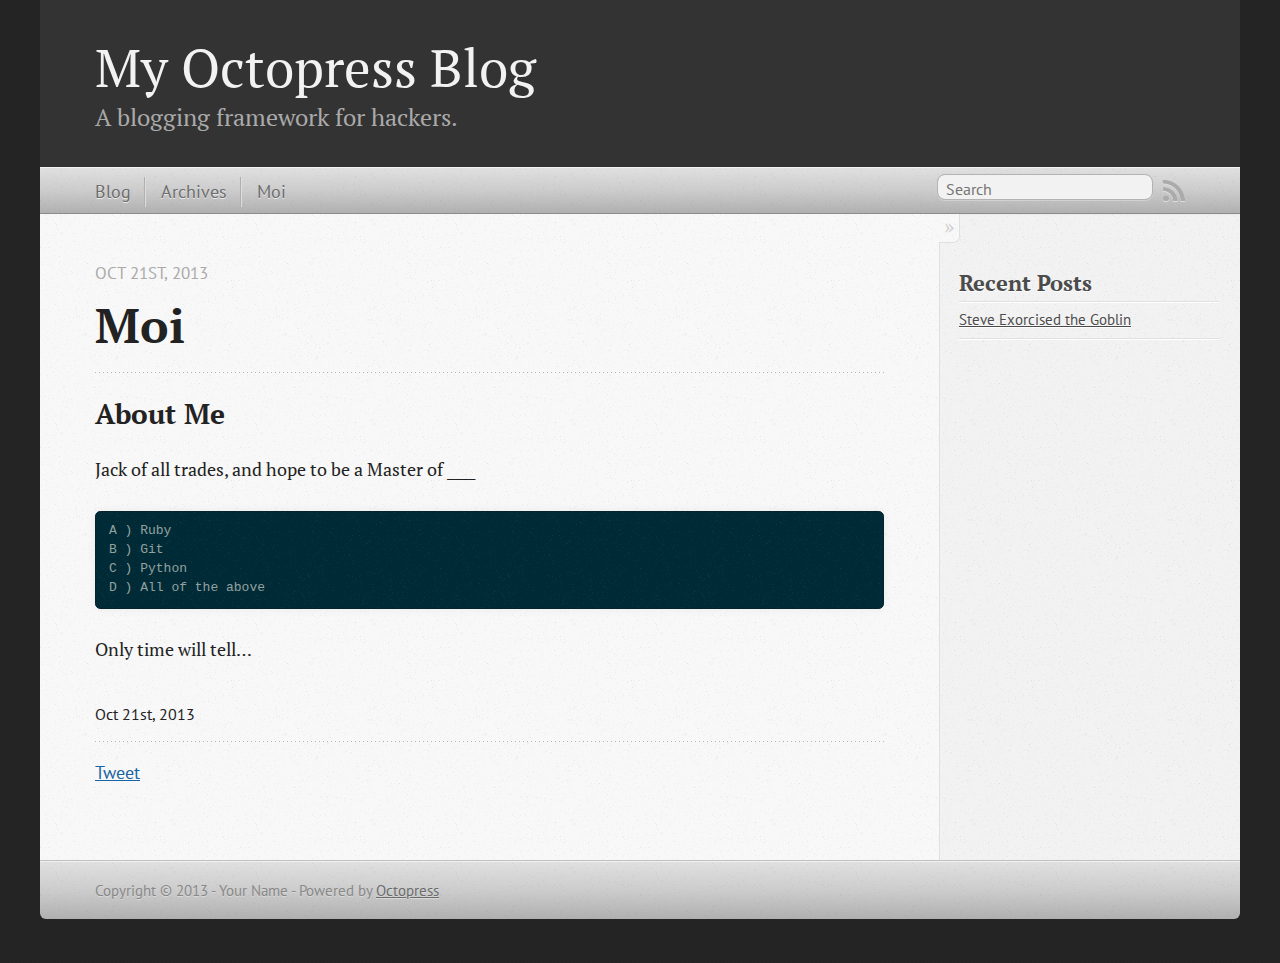
<file: moi/index.html>
<!DOCTYPE html>
<!--[if IEMobile 7 ]><html class="no-js iem7"><![endif]-->
<!--[if lt IE 9]><html class="no-js lte-ie8"><![endif]-->
<!--[if (gt IE 8)|(gt IEMobile 7)|!(IEMobile)|!(IE)]><!--><html class="no-js" lang="en"><!--<![endif]-->
<head>
  <meta charset="utf-8">
  <title>moi - My Octopress Blog</title>
  <meta name="author" content="Your Name">

  
  <meta name="description" content="Moi Oct 21st, 2013 About Me Jack of all trades, and hope to be a Master of ____ A ) Ruby
B ) Git
C ) Python
D ) All of the above Only time will tell &hellip;">
  

  <!-- http://t.co/dKP3o1e -->
  <meta name="HandheldFriendly" content="True">
  <meta name="MobileOptimized" content="320">
  <meta name="viewport" content="width=device-width, initial-scale=1">

  
  <link rel="canonical" href="http://kimika.github.io/moi">
  <link href="/favicon.png" rel="icon">
  <link href="/stylesheets/screen.css" media="screen, projection" rel="stylesheet" type="text/css">
  <link href="/atom.xml" rel="alternate" title="My Octopress Blog" type="application/atom+xml">
  <script src="/javascripts/modernizr-2.0.js"></script>
  <script src="//ajax.googleapis.com/ajax/libs/jquery/1.9.1/jquery.min.js"></script>
  <script>!window.jQuery && document.write(unescape('%3Cscript src="./javascripts/lib/jquery.min.js"%3E%3C/script%3E'))</script>
  <script src="/javascripts/octopress.js" type="text/javascript"></script>
  <!--Fonts from Google"s Web font directory at http://google.com/webfonts -->
<link href="http://fonts.googleapis.com/css?family=PT+Serif:regular,italic,bold,bolditalic" rel="stylesheet" type="text/css">
<link href="http://fonts.googleapis.com/css?family=PT+Sans:regular,italic,bold,bolditalic" rel="stylesheet" type="text/css">

  

</head>

<body   >
  <header role="banner"><hgroup>
  <h1><a href="/">My Octopress Blog</a></h1>
  
    <h2>A blogging framework for hackers.</h2>
  
</hgroup>

</header>
  <nav role="navigation"><ul class="subscription" data-subscription="rss">
  <li><a href="/atom.xml" rel="subscribe-rss" title="subscribe via RSS">RSS</a></li>
  
</ul>
  
<form action="http://google.com/search" method="get">
  <fieldset role="search">
    <input type="hidden" name="q" value="site:kimika.github.io" />
    <input class="search" type="text" name="q" results="0" placeholder="Search"/>
  </fieldset>
</form>
  
<ul class="main-navigation">
  <li><a href="/">Blog</a></li>
  <li><a href="/blog/archives">Archives</a></li>
  <li><a href="http://kimika.github.io/moi/">Moi</a></li>
</ul>

</nav>
  <div id="main">
    <div id="content">
      <div>
<article role="article">
  
  <header>
    <h1 class="entry-title">Moi</h1>
    <p class="meta">








  


<time datetime="2013-10-21T21:26:00-04:00" pubdate data-updated="true">Oct 21<span>st</span>, 2013</time></p>
  </header>
  
  <h2>About Me</h2>

<p>Jack of all trades, and hope to be a Master of ____</p>

<pre><code>A ) Ruby
B ) Git
C ) Python
D ) All of the above
</code></pre>

<p>Only time will tell&hellip;</p>

  
    <footer>
      <p class="meta">
        
        








  


<time datetime="2013-10-21T21:26:00-04:00" pubdate data-updated="true">Oct 21<span>st</span>, 2013</time>
        
      </p>
      
        <div class="sharing">
  
  <a href="//twitter.com/share" class="twitter-share-button" data-url="http://kimika.github.io/moi/index.html" data-via="" data-counturl="http://kimika.github.io/moi/index.html" >Tweet</a>
  
  
  
</div>

      
    </footer>
  
</article>

</div>

<aside class="sidebar">
  
    <section>
  <h1>Recent Posts</h1>
  <ul id="recent_posts">
    
      <li class="post">
        <a href="/blog/2013/10/21/steve-exorcised-the-goblin/">Steve Exorcised the Goblin</a>
      </li>
    
  </ul>
</section>





  
</aside>


    </div>
  </div>
  <footer role="contentinfo"><p>
  Copyright &copy; 2013 - Your Name -
  <span class="credit">Powered by <a href="http://octopress.org">Octopress</a></span>
</p>

</footer>
  







  <script type="text/javascript">
    (function(){
      var twitterWidgets = document.createElement('script');
      twitterWidgets.type = 'text/javascript';
      twitterWidgets.async = true;
      twitterWidgets.src = '//platform.twitter.com/widgets.js';
      document.getElementsByTagName('head')[0].appendChild(twitterWidgets);
    })();
  </script>





</body>
</html>
</file>
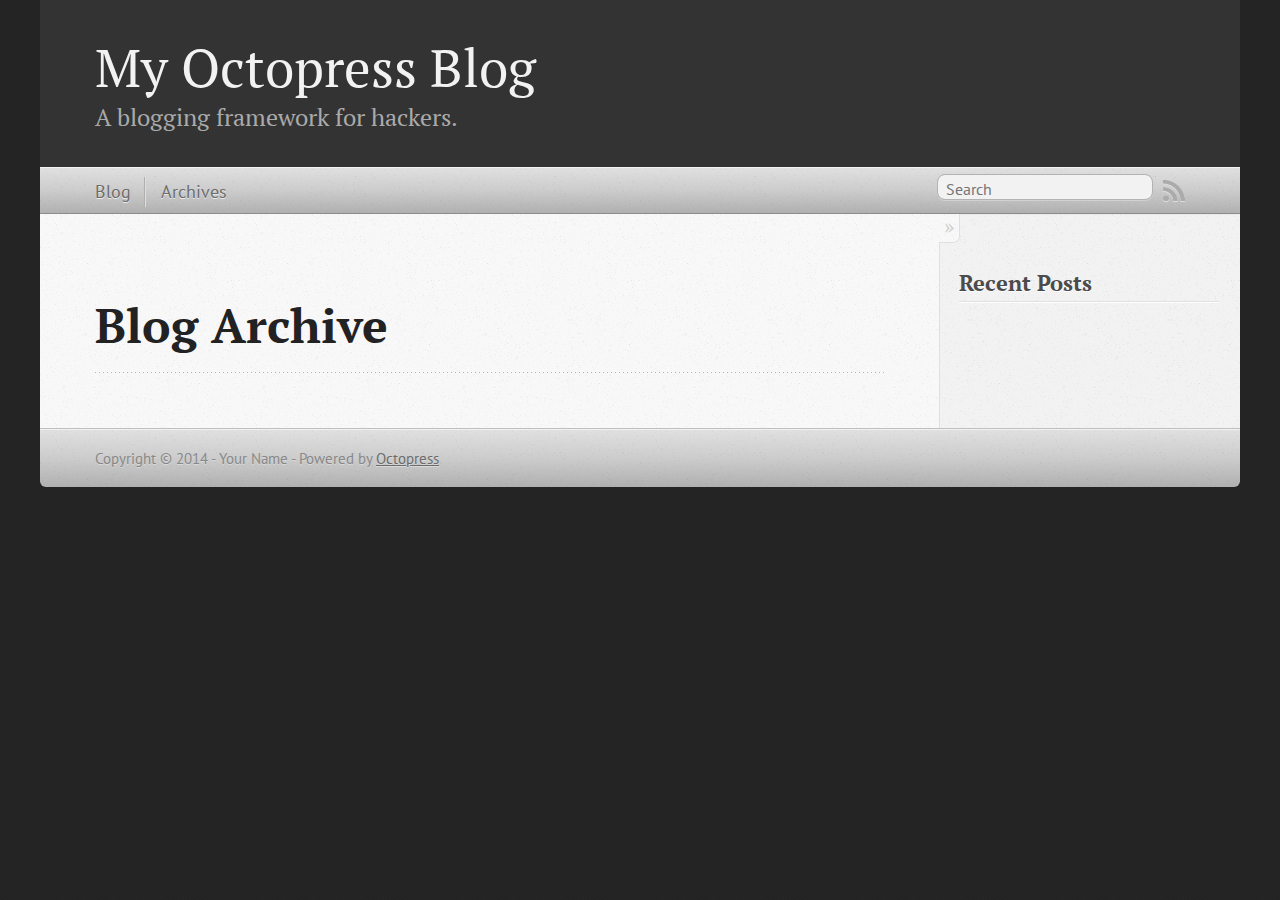
<file: blog/archives/index.html>
<!DOCTYPE html>
<!--[if IEMobile 7 ]><html class="no-js iem7"><![endif]-->
<!--[if lt IE 9]><html class="no-js lte-ie8"><![endif]-->
<!--[if (gt IE 8)|(gt IEMobile 7)|!(IEMobile)|!(IE)]><!--><html class="no-js" lang="en"><!--<![endif]-->
<head>
  <meta charset="utf-8">
  <title>Blog Archive - My Octopress Blog</title>
  <meta name="author" content="Your Name">

  
  <meta name="description" content=" Blog Archive Recent Posts ">
  

  <!-- http://t.co/dKP3o1e -->
  <meta name="HandheldFriendly" content="True">
  <meta name="MobileOptimized" content="320">
  <meta name="viewport" content="width=device-width, initial-scale=1">

  
  <link rel="canonical" href="http://kimika.github.io/blog/archives">
  <link href="/favicon.png" rel="icon">
  <link href="/stylesheets/screen.css" media="screen, projection" rel="stylesheet" type="text/css">
  <link href="/atom.xml" rel="alternate" title="My Octopress Blog" type="application/atom+xml">
  <script src="/javascripts/modernizr-2.0.js"></script>
  <script src="//ajax.googleapis.com/ajax/libs/jquery/1.9.1/jquery.min.js"></script>
  <script>!window.jQuery && document.write(unescape('%3Cscript src="./javascripts/libs/jquery.min.js"%3E%3C/script%3E'))</script>
  <script src="/javascripts/octopress.js" type="text/javascript"></script>
  <!--Fonts from Google"s Web font directory at http://google.com/webfonts -->
<link href="http://fonts.googleapis.com/css?family=PT+Serif:regular,italic,bold,bolditalic" rel="stylesheet" type="text/css">
<link href="http://fonts.googleapis.com/css?family=PT+Sans:regular,italic,bold,bolditalic" rel="stylesheet" type="text/css">

  

</head>

<body   >
  <header role="banner"><hgroup>
  <h1><a href="/">My Octopress Blog</a></h1>
  
    <h2>A blogging framework for hackers.</h2>
  
</hgroup>

</header>
  <nav role="navigation"><ul class="subscription" data-subscription="rss">
  <li><a href="/atom.xml" rel="subscribe-rss" title="subscribe via RSS">RSS</a></li>
  
</ul>
  
<form action="http://google.com/search" method="get">
  <fieldset role="search">
    <input type="hidden" name="q" value="site:kimika.github.io" />
    <input class="search" type="text" name="q" results="0" placeholder="Search"/>
  </fieldset>
</form>
  
<ul class="main-navigation">
  <li><a href="/">Blog</a></li>
  <li><a href="/blog/archives">Archives</a></li>
</ul>

</nav>
  <div id="main">
    <div id="content">
      <div>
<article role="article">
  
  <header>
    <h1 class="entry-title">Blog Archive</h1>
    
  </header>
  
  <div id="blog-archives">

</div>

  
</article>

</div>

<aside class="sidebar">
  
    <section>
  <h1>Recent Posts</h1>
  <ul id="recent_posts">
    
  </ul>
</section>





  
</aside>


    </div>
  </div>
  <footer role="contentinfo"><p>
  Copyright &copy; 2014 - Your Name -
  <span class="credit">Powered by <a href="http://octopress.org">Octopress</a></span>
</p>

</footer>
  







  <script type="text/javascript">
    (function(){
      var twitterWidgets = document.createElement('script');
      twitterWidgets.type = 'text/javascript';
      twitterWidgets.async = true;
      twitterWidgets.src = '//platform.twitter.com/widgets.js';
      document.getElementsByTagName('head')[0].appendChild(twitterWidgets);
    })();
  </script>





</body>
</html>
</file>
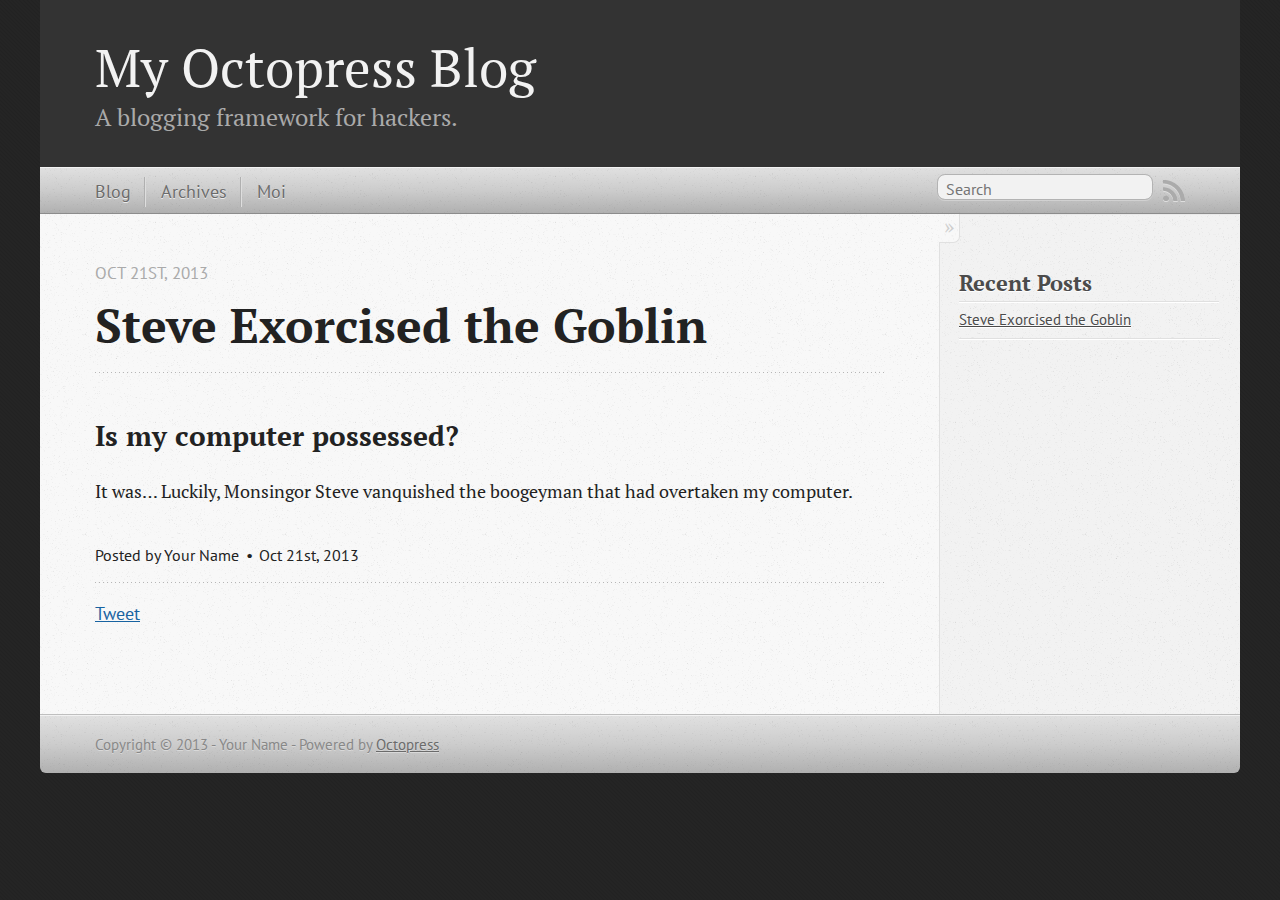
<file: blog/2013/10/21/steve-exorcised-the-goblin/index.html>
<!DOCTYPE html>
<!--[if IEMobile 7 ]><html class="no-js iem7"><![endif]-->
<!--[if lt IE 9]><html class="no-js lte-ie8"><![endif]-->
<!--[if (gt IE 8)|(gt IEMobile 7)|!(IEMobile)|!(IE)]><!--><html class="no-js" lang="en"><!--<![endif]-->
<head>
  <meta charset="utf-8">
  <title>Steve Exorcised the Goblin - My Octopress Blog</title>
  <meta name="author" content="Your Name">

  
  <meta name="description" content="Is my computer possessed? It was…
Luckily, Monsingor Steve vanquished the boogeyman that had overtaken my computer.
">
  

  <!-- http://t.co/dKP3o1e -->
  <meta name="HandheldFriendly" content="True">
  <meta name="MobileOptimized" content="320">
  <meta name="viewport" content="width=device-width, initial-scale=1">

  
  <link rel="canonical" href="http://kimika.github.io/blog/2013/10/21/steve-exorcised-the-goblin">
  <link href="/favicon.png" rel="icon">
  <link href="/stylesheets/screen.css" media="screen, projection" rel="stylesheet" type="text/css">
  <link href="/atom.xml" rel="alternate" title="My Octopress Blog" type="application/atom+xml">
  <script src="/javascripts/modernizr-2.0.js"></script>
  <script src="//ajax.googleapis.com/ajax/libs/jquery/1.9.1/jquery.min.js"></script>
  <script>!window.jQuery && document.write(unescape('%3Cscript src="./javascripts/lib/jquery.min.js"%3E%3C/script%3E'))</script>
  <script src="/javascripts/octopress.js" type="text/javascript"></script>
  <!--Fonts from Google"s Web font directory at http://google.com/webfonts -->
<link href="http://fonts.googleapis.com/css?family=PT+Serif:regular,italic,bold,bolditalic" rel="stylesheet" type="text/css">
<link href="http://fonts.googleapis.com/css?family=PT+Sans:regular,italic,bold,bolditalic" rel="stylesheet" type="text/css">

  

</head>

<body   >
  <header role="banner"><hgroup>
  <h1><a href="/">My Octopress Blog</a></h1>
  
    <h2>A blogging framework for hackers.</h2>
  
</hgroup>

</header>
  <nav role="navigation"><ul class="subscription" data-subscription="rss">
  <li><a href="/atom.xml" rel="subscribe-rss" title="subscribe via RSS">RSS</a></li>
  
</ul>
  
<form action="http://google.com/search" method="get">
  <fieldset role="search">
    <input type="hidden" name="q" value="site:kimika.github.io" />
    <input class="search" type="text" name="q" results="0" placeholder="Search"/>
  </fieldset>
</form>
  
<ul class="main-navigation">
  <li><a href="/">Blog</a></li>
  <li><a href="/blog/archives">Archives</a></li>
  <li><a href="http://kimika.github.io/moi/">Moi</a></li>
</ul>

</nav>
  <div id="main">
    <div id="content">
      <div>
<article class="hentry" role="article">
  
  <header>
    
      <h1 class="entry-title">Steve Exorcised the Goblin</h1>
    
    
      <p class="meta">
        








  


<time datetime="2013-10-21T21:10:00-04:00" pubdate data-updated="true">Oct 21<span>st</span>, 2013</time>
        
      </p>
    
  </header>


<div class="entry-content"><h2>Is my computer possessed?</h2>

<p>It was…
Luckily, Monsingor Steve vanquished the boogeyman that had overtaken my computer.</p>
</div>


  <footer>
    <p class="meta">
      
  

<span class="byline author vcard">Posted by <span class="fn">Your Name</span></span>

      








  


<time datetime="2013-10-21T21:10:00-04:00" pubdate data-updated="true">Oct 21<span>st</span>, 2013</time>
      


    </p>
    
      <div class="sharing">
  
  <a href="//twitter.com/share" class="twitter-share-button" data-url="http://kimika.github.io/blog/2013/10/21/steve-exorcised-the-goblin/" data-via="" data-counturl="http://kimika.github.io/blog/2013/10/21/steve-exorcised-the-goblin/" >Tweet</a>
  
  
  
</div>

    
    <p class="meta">
      
      
    </p>
  </footer>
</article>

</div>

<aside class="sidebar">
  
    <section>
  <h1>Recent Posts</h1>
  <ul id="recent_posts">
    
      <li class="post">
        <a href="/blog/2013/10/21/steve-exorcised-the-goblin/">Steve Exorcised the Goblin</a>
      </li>
    
  </ul>
</section>





  
</aside>


    </div>
  </div>
  <footer role="contentinfo"><p>
  Copyright &copy; 2013 - Your Name -
  <span class="credit">Powered by <a href="http://octopress.org">Octopress</a></span>
</p>

</footer>
  







  <script type="text/javascript">
    (function(){
      var twitterWidgets = document.createElement('script');
      twitterWidgets.type = 'text/javascript';
      twitterWidgets.async = true;
      twitterWidgets.src = '//platform.twitter.com/widgets.js';
      document.getElementsByTagName('head')[0].appendChild(twitterWidgets);
    })();
  </script>





</body>
</html>
</file>
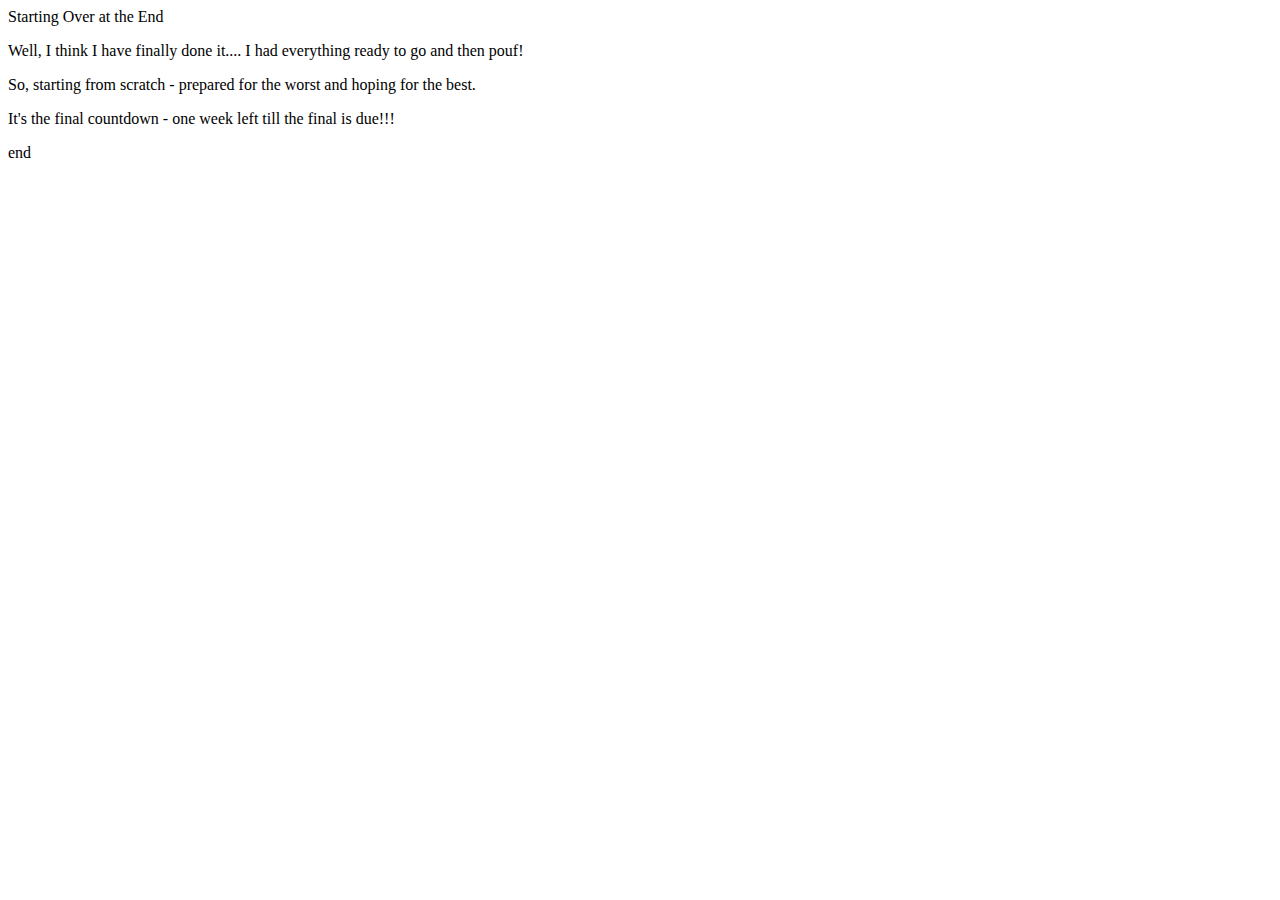
<file: blog/2013/10/21/post1.html>
<h>Starting Over at the End</h>

<body>

<p> Well, I think I have finally done it.... I had everything ready to go and then pouf!</p>

<p> So, starting from scratch - prepared for the worst and hoping for the best. </p>

<p> It's the final countdown - one week left till the final is due!!! </p>

</body>

end
</file>
<file: stylesheets/screen.css>
html,body,div,span,applet,object,iframe,h1,h2,h3,h4,h5,h6,p,blockquote,pre,a,abbr,acronym,address,big,cite,code,del,dfn,em,img,ins,kbd,q,s,samp,small,strike,strong,sub,sup,tt,var,b,u,i,center,dl,dt,dd,ol,ul,li,fieldset,form,label,legend,table,caption,tbody,tfoot,thead,tr,th,td,article,aside,canvas,details,embed,figure,figcaption,footer,header,hgroup,menu,nav,output,ruby,section,summary,time,mark,audio,video{margin:0;padding:0;border:0;font:inherit;font-size:100%;vertical-align:baseline}html{line-height:1}ol,ul{list-style:none}table{border-collapse:collapse;border-spacing:0}caption,th,td{text-align:left;font-weight:normal;vertical-align:middle}q,blockquote{quotes:none}q:before,q:after,blockquote:before,blockquote:after{content:"";content:none}a img{border:none}article,aside,details,figcaption,figure,footer,header,hgroup,menu,nav,section,summary{display:block}a{color:#1863a1}a:visited{color:#751590}a:focus{color:#0181eb}a:hover{color:#0181eb}a:active{color:#01579f}aside.sidebar a{color:#222}aside.sidebar a:focus{color:#0181eb}aside.sidebar a:hover{color:#0181eb}aside.sidebar a:active{color:#01579f}a{-webkit-transition:color 0.3s;-moz-transition:color 0.3s;-o-transition:color 0.3s;transition:color 0.3s}html{background:#252525 url('/images/line-tile.png?1388961727') top left}body>div{background:#f2f2f2 url('/images/noise.png?1388961727') top left;border-bottom:1px solid #bfbfbf}body>div>div{background:#f8f8f8 url('/images/noise.png?1388961727') top left;border-right:1px solid #e0e0e0}.heading,body>header h1,h1,h2,h3,h4,h5,h6{font-family:"PT Serif","Georgia","Helvetica Neue",Arial,sans-serif}.sans,body>header h2,article header p.meta,article>footer,#content .blog-index footer,html .gist .gist-file .gist-meta,#blog-archives a.category,#blog-archives time,aside.sidebar section,body>footer{font-family:"PT Sans","Helvetica Neue",Arial,sans-serif}.serif,body,#content .blog-index a[rel=full-article]{font-family:"PT Serif",Georgia,Times,"Times New Roman",serif}.mono,pre,code,tt,p code,li code{font-family:Menlo,Monaco,"Andale Mono","lucida console","Courier New",monospace}body>header h1{font-size:2.2em;font-family:"PT Serif","Georgia","Helvetica Neue",Arial,sans-serif;font-weight:normal;line-height:1.2em;margin-bottom:0.6667em}body>header h2{font-family:"PT Serif","Georgia","Helvetica Neue",Arial,sans-serif}body{line-height:1.5em;color:#222}h1{font-size:2.2em;line-height:1.2em}@media only screen and (min-width: 992px){body{font-size:1.15em}h1{font-size:2.6em;line-height:1.2em}}h1,h2,h3,h4,h5,h6{text-rendering:optimizelegibility;margin-bottom:1em;font-weight:bold}h2,section h1{font-size:1.5em}h3,section h2,section section h1{font-size:1.3em}h4,section h3,section section h2,section section section h1{font-size:1em}h5,section h4,section section h3{font-size:.9em}h6,section h5,section section h4,section section section h3{font-size:.8em}p,article blockquote,ul,ol{margin-bottom:1.5em}ul{list-style-type:disc}ul ul{list-style-type:circle;margin-bottom:0px}ul ul ul{list-style-type:square;margin-bottom:0px}ol{list-style-type:decimal}ol ol{list-style-type:lower-alpha;margin-bottom:0px}ol ol ol{list-style-type:lower-roman;margin-bottom:0px}ul,ul ul,ul ol,ol,ol ul,ol ol{margin-left:1.3em}ul ul,ul ol,ol ul,ol ol{margin-bottom:0em}strong{font-weight:bold}em{font-style:italic}sup,sub{font-size:0.75em;position:relative;display:inline-block;padding:0 .2em;line-height:.8em}sup{top:-.5em}sub{bottom:-.5em}a[rev='footnote']{font-size:.75em;padding:0 .3em;line-height:1}q{font-style:italic}q:before{content:"\201C"}q:after{content:"\201D"}em,dfn{font-style:italic}strong,dfn{font-weight:bold}del,s{text-decoration:line-through}abbr,acronym{border-bottom:1px dotted;cursor:help}hr{margin-bottom:0.2em}small{font-size:.8em}big{font-size:1.2em}article blockquote{font-style:italic;position:relative;font-size:1.2em;line-height:1.5em;padding-left:1em;border-left:4px solid rgba(170,170,170,0.5)}article blockquote cite{font-style:italic}article blockquote cite a{color:#aaa !important;word-wrap:break-word}article blockquote cite:before{content:'\2014';padding-right:.3em;padding-left:.3em;color:#aaa}@media only screen and (min-width: 992px){article blockquote{padding-left:1.5em;border-left-width:4px}}.pullquote-right:before,.pullquote-left:before{padding:0;border:none;content:attr(data-pullquote);float:right;width:45%;margin:.5em 0 1em 1.5em;position:relative;top:7px;font-size:1.4em;line-height:1.45em}.pullquote-left:before{float:left;margin:.5em 1.5em 1em 0}.force-wrap,article a,aside.sidebar a{white-space:-moz-pre-wrap;white-space:-pre-wrap;white-space:-o-pre-wrap;white-space:pre-wrap;word-wrap:break-word}.group,body>header,body>nav,body>footer,body #content>article,body #content>div>article,body #content>div>section,body div.pagination,aside.sidebar,#main,#content,.sidebar{*zoom:1}.group:after,body>header:after,body>nav:after,body>footer:after,body #content>article:after,body #content>div>section:after,body div.pagination:after,#main:after,#content:after,.sidebar:after{content:"";display:table;clear:both}body{-webkit-text-size-adjust:none;max-width:1200px;position:relative;margin:0 auto}body>header,body>nav,body>footer,body #content>article,body #content>div>article,body #content>div>section{padding-left:18px;padding-right:18px}@media only screen and (min-width: 480px){body>header,body>nav,body>footer,body #content>article,body #content>div>article,body #content>div>section{padding-left:25px;padding-right:25px}}@media only screen and (min-width: 768px){body>header,body>nav,body>footer,body #content>article,body #content>div>article,body #content>div>section{padding-left:35px;padding-right:35px}}@media only screen and (min-width: 992px){body>header,body>nav,body>footer,body #content>article,body #content>div>article,body #content>div>section{padding-left:55px;padding-right:55px}}body div.pagination{margin-left:18px;margin-right:18px}@media only screen and (min-width: 480px){body div.pagination{margin-left:25px;margin-right:25px}}@media only screen and (min-width: 768px){body div.pagination{margin-left:35px;margin-right:35px}}@media only screen and (min-width: 992px){body div.pagination{margin-left:55px;margin-right:55px}}body>header{font-size:1em;padding-top:1.5em;padding-bottom:1.5em}#content{overflow:hidden}#content>div,#content>article{width:100%}aside.sidebar{float:none;padding:0 18px 1px;background-color:#f7f7f7;border-top:1px solid #e0e0e0}.flex-content,article img,article video,article .flash-video,aside.sidebar img{max-width:100%;height:auto}.basic-alignment.left,article img.left,article video.left,article .left.flash-video,aside.sidebar img.left{float:left;margin-right:1.5em}.basic-alignment.right,article img.right,article video.right,article .right.flash-video,aside.sidebar img.right{float:right;margin-left:1.5em}.basic-alignment.center,article img.center,article video.center,article .center.flash-video,aside.sidebar img.center{display:block;margin:0 auto 1.5em}.basic-alignment.left,article img.left,article video.left,article .left.flash-video,aside.sidebar img.left,.basic-alignment.right,article img.right,article video.right,article .right.flash-video,aside.sidebar img.right{margin-bottom:.8em}.toggle-sidebar,.no-sidebar .toggle-sidebar{display:none}@media only screen and (min-width: 750px){body.sidebar-footer aside.sidebar{float:none;width:auto;clear:left;margin:0;padding:0 35px 1px;background-color:#f7f7f7;border-top:1px solid #eaeaea}body.sidebar-footer aside.sidebar section.odd,body.sidebar-footer aside.sidebar section.even{float:left;width:48%}body.sidebar-footer aside.sidebar section.odd{margin-left:0}body.sidebar-footer aside.sidebar section.even{margin-left:4%}body.sidebar-footer aside.sidebar.thirds section{width:30%;margin-left:5%}body.sidebar-footer aside.sidebar.thirds section.first{margin-left:0;clear:both}}body.sidebar-footer #content{margin-right:0px}body.sidebar-footer .toggle-sidebar{display:none}@media only screen and (min-width: 550px){body>header{font-size:1em}}@media only screen and (min-width: 750px){aside.sidebar{float:none;width:auto;clear:left;margin:0;padding:0 35px 1px;background-color:#f7f7f7;border-top:1px solid #eaeaea}aside.sidebar section.odd,aside.sidebar section.even{float:left;width:48%}aside.sidebar section.odd{margin-left:0}aside.sidebar section.even{margin-left:4%}aside.sidebar.thirds section{width:30%;margin-left:5%}aside.sidebar.thirds section.first{margin-left:0;clear:both}}@media only screen and (min-width: 768px){body{-webkit-text-size-adjust:auto}body>header{font-size:1.2em}#main{padding:0;margin:0 auto}#content{overflow:visible;margin-right:240px;position:relative}.no-sidebar #content{margin-right:0;border-right:0}.collapse-sidebar #content{margin-right:20px}#content>div,#content>article{padding-top:17.5px;padding-bottom:17.5px;float:left}aside.sidebar{width:210px;padding:0 15px 15px;background:none;clear:none;float:left;margin:0 -100% 0 0}aside.sidebar section{width:auto;margin-left:0}aside.sidebar section.odd,aside.sidebar section.even{float:none;width:auto;margin-left:0}.collapse-sidebar aside.sidebar{float:none;width:auto;clear:left;margin:0;padding:0 35px 1px;background-color:#f7f7f7;border-top:1px solid #eaeaea}.collapse-sidebar aside.sidebar section.odd,.collapse-sidebar aside.sidebar section.even{float:left;width:48%}.collapse-sidebar aside.sidebar section.odd{margin-left:0}.collapse-sidebar aside.sidebar section.even{margin-left:4%}.collapse-sidebar aside.sidebar.thirds section{width:30%;margin-left:5%}.collapse-sidebar aside.sidebar.thirds section.first{margin-left:0;clear:both}}@media only screen and (min-width: 992px){body>header{font-size:1.3em}#content{margin-right:300px}#content>div,#content>article{padding-top:27.5px;padding-bottom:27.5px}aside.sidebar{width:260px;padding:1.2em 20px 20px}.collapse-sidebar aside.sidebar{padding-left:55px;padding-right:55px}}@media only screen and (min-width: 768px){ul,ol{margin-left:0}}body>header{background:#333}body>header h1{display:inline-block;margin:0}body>header h1 a,body>header h1 a:visited,body>header h1 a:hover{color:#f2f2f2;text-decoration:none}body>header h2{margin:.2em 0 0;font-size:1em;color:#aaa;font-weight:normal}body>nav{position:relative;background-color:#ccc;background:url('/images/noise.png?1388961727'),-webkit-gradient(linear, 50% 0%, 50% 100%, color-stop(0%, #e0e0e0), color-stop(50%, #cccccc), color-stop(100%, #b0b0b0));background:url('/images/noise.png?1388961727'),-webkit-linear-gradient(#e0e0e0,#cccccc,#b0b0b0);background:url('/images/noise.png?1388961727'),-moz-linear-gradient(#e0e0e0,#cccccc,#b0b0b0);background:url('/images/noise.png?1388961727'),-o-linear-gradient(#e0e0e0,#cccccc,#b0b0b0);background:url('/images/noise.png?1388961727'),linear-gradient(#e0e0e0,#cccccc,#b0b0b0);border-top:1px solid #f2f2f2;border-bottom:1px solid #8c8c8c;padding-top:.35em;padding-bottom:.35em}body>nav form{-webkit-background-clip:padding;-moz-background-clip:padding;background-clip:padding-box;margin:0;padding:0}body>nav form .search{padding:.3em .5em 0;font-size:.85em;font-family:"PT Sans","Helvetica Neue",Arial,sans-serif;line-height:1.1em;width:95%;-webkit-border-radius:0.5em;-moz-border-radius:0.5em;-ms-border-radius:0.5em;-o-border-radius:0.5em;border-radius:0.5em;-webkit-background-clip:padding;-moz-background-clip:padding;background-clip:padding-box;-webkit-box-shadow:#d1d1d1 0 1px;-moz-box-shadow:#d1d1d1 0 1px;box-shadow:#d1d1d1 0 1px;background-color:#f2f2f2;border:1px solid #b3b3b3;color:#888}body>nav form .search:focus{color:#444;border-color:#80b1df;-webkit-box-shadow:#80b1df 0 0 4px,#80b1df 0 0 3px inset;-moz-box-shadow:#80b1df 0 0 4px,#80b1df 0 0 3px inset;box-shadow:#80b1df 0 0 4px,#80b1df 0 0 3px inset;background-color:#fff;outline:none}body>nav fieldset[role=search]{float:right;width:48%}body>nav fieldset.mobile-nav{float:left;width:48%}body>nav fieldset.mobile-nav select{width:100%;font-size:.8em;border:1px solid #888}body>nav ul{display:none}@media only screen and (min-width: 550px){body>nav{font-size:.9em}body>nav ul{margin:0;padding:0;border:0;overflow:hidden;*zoom:1;float:left;display:block;padding-top:.15em}body>nav ul li{list-style-image:none;list-style-type:none;margin-left:0;white-space:nowrap;display:inline;float:left;padding-left:0;padding-right:0}body>nav ul li:first-child,body>nav ul li.first{padding-left:0}body>nav ul li:last-child{padding-right:0}body>nav ul li.last{padding-right:0}body>nav ul.subscription{margin-left:.8em;float:right}body>nav ul.subscription li:last-child a{padding-right:0}body>nav ul li{margin:0}body>nav a{color:#6b6b6b;font-family:"PT Sans","Helvetica Neue",Arial,sans-serif;text-shadow:#ebebeb 0 1px;float:left;text-decoration:none;font-size:1.1em;padding:.1em 0;line-height:1.5em}body>nav a:visited{color:#6b6b6b}body>nav a:hover{color:#2b2b2b}body>nav li+li{border-left:1px solid #b0b0b0;margin-left:.8em}body>nav li+li a{padding-left:.8em;border-left:1px solid #dedede}body>nav form{float:right;text-align:left;padding-left:.8em;width:175px}body>nav form .search{width:93%;font-size:.95em;line-height:1.2em}body>nav ul[data-subscription$=email]+form{width:97px}body>nav ul[data-subscription$=email]+form .search{width:91%}body>nav fieldset.mobile-nav{display:none}body>nav fieldset[role=search]{width:99%}}@media only screen and (min-width: 992px){body>nav form{width:215px}body>nav ul[data-subscription$=email]+form{width:147px}}.no-placeholder body>nav .search{background:#f2f2f2 url('/images/search.png?1388961727') 0.3em 0.25em no-repeat;text-indent:1.3em}@media only screen and (min-width: 550px){.maskImage body>nav ul[data-subscription$=email]+form{width:123px}}@media only screen and (min-width: 992px){.maskImage body>nav ul[data-subscription$=email]+form{width:173px}}.maskImage ul.subscription{position:relative;top:.2em}.maskImage ul.subscription li,.maskImage ul.subscription a{border:0;padding:0}.maskImage a[rel=subscribe-rss]{position:relative;top:0px;text-indent:-999999em;background-color:#dedede;border:0;padding:0}.maskImage a[rel=subscribe-rss],.maskImage a[rel=subscribe-rss]:after{-webkit-mask-image:url('/images/rss.png?1388961727');-moz-mask-image:url('/images/rss.png?1388961727');-ms-mask-image:url('/images/rss.png?1388961727');-o-mask-image:url('/images/rss.png?1388961727');mask-image:url('/images/rss.png?1388961727');-webkit-mask-repeat:no-repeat;-moz-mask-repeat:no-repeat;-ms-mask-repeat:no-repeat;-o-mask-repeat:no-repeat;mask-repeat:no-repeat;width:22px;height:22px}.maskImage a[rel=subscribe-rss]:after{content:"";position:absolute;top:-1px;left:0;background-color:#ababab}.maskImage a[rel=subscribe-rss]:hover:after{background-color:#9e9e9e}.maskImage a[rel=subscribe-email]{position:relative;top:0px;text-indent:-999999em;background-color:#dedede;border:0;padding:0}.maskImage a[rel=subscribe-email],.maskImage a[rel=subscribe-email]:after{-webkit-mask-image:url('/images/email.png?1388961727');-moz-mask-image:url('/images/email.png?1388961727');-ms-mask-image:url('/images/email.png?1388961727');-o-mask-image:url('/images/email.png?1388961727');mask-image:url('/images/email.png?1388961727');-webkit-mask-repeat:no-repeat;-moz-mask-repeat:no-repeat;-ms-mask-repeat:no-repeat;-o-mask-repeat:no-repeat;mask-repeat:no-repeat;width:28px;height:22px}.maskImage a[rel=subscribe-email]:after{content:"";position:absolute;top:-1px;left:0;background-color:#ababab}.maskImage a[rel=subscribe-email]:hover:after{background-color:#9e9e9e}article{padding-top:1em}article header{position:relative;padding-top:2em;padding-bottom:1em;margin-bottom:1em;background:url('[data-uri]') bottom left repeat-x}article header h1{margin:0}article header h1 a{text-decoration:none}article header h1 a:hover{text-decoration:underline}article header p{font-size:.9em;color:#aaa;margin:0}article header p.meta{text-transform:uppercase;position:absolute;top:0}@media only screen and (min-width: 768px){article header{margin-bottom:1.5em;padding-bottom:1em;background:url('[data-uri]') bottom left repeat-x}}article h2{padding-top:0.8em;background:url('[data-uri]') top left repeat-x}.entry-content article h2:first-child,article header+h2{padding-top:0}article h2:first-child,article header+h2{background:none}article .feature{padding-top:.5em;margin-bottom:1em;padding-bottom:1em;background:url('[data-uri]') bottom left repeat-x;font-size:2.0em;font-style:italic;line-height:1.3em}article img,article video,article .flash-video{-webkit-border-radius:0.3em;-moz-border-radius:0.3em;-ms-border-radius:0.3em;-o-border-radius:0.3em;border-radius:0.3em;-webkit-box-shadow:rgba(0,0,0,0.15) 0 1px 4px;-moz-box-shadow:rgba(0,0,0,0.15) 0 1px 4px;box-shadow:rgba(0,0,0,0.15) 0 1px 4px;-webkit-box-sizing:border-box;-moz-box-sizing:border-box;box-sizing:border-box;border:#fff 0.5em solid}article video,article .flash-video{margin:0 auto 1.5em}article video{display:block;width:100%}article .flash-video>div{position:relative;display:block;padding-bottom:56.25%;padding-top:1px;height:0;overflow:hidden}article .flash-video>div iframe,article .flash-video>div object,article .flash-video>div embed{position:absolute;top:0;left:0;width:100%;height:100%}article>footer{padding-bottom:2.5em;margin-top:2em}article>footer p.meta{margin-bottom:.8em;font-size:.85em;clear:both;overflow:hidden}.blog-index article+article{background:url('[data-uri]') top left repeat-x}#content .blog-index{padding-top:0;padding-bottom:0}#content .blog-index article{padding-top:2em}#content .blog-index article header{background:none;padding-bottom:0}#content .blog-index article h1{font-size:2.2em}#content .blog-index article h1 a{color:inherit}#content .blog-index article h1 a:hover{color:#0181eb}#content .blog-index a[rel=full-article]{background:#ebebeb;display:inline-block;padding:.4em .8em;margin-right:.5em;text-decoration:none;color:#666;-webkit-transition:background-color 0.5s;-moz-transition:background-color 0.5s;-o-transition:background-color 0.5s;transition:background-color 0.5s}#content .blog-index a[rel=full-article]:hover{background:#0181eb;text-shadow:none;color:#f8f8f8}#content .blog-index footer{margin-top:1em}.separator,article>footer .byline+time:before,article>footer time+time:before,article>footer .comments:before,article>footer .byline ~ .categories:before{content:"\2022 ";padding:0 .4em 0 .2em;display:inline-block}#content div.pagination{text-align:center;font-size:.95em;position:relative;background:url('[data-uri]') top left repeat-x;padding-top:1.5em;padding-bottom:1.5em}#content div.pagination a{text-decoration:none;color:#aaa}#content div.pagination a.prev{position:absolute;left:0}#content div.pagination a.next{position:absolute;right:0}#content div.pagination a:hover{color:#0181eb}#content div.pagination a[href*=archive]:before,#content div.pagination a[href*=archive]:after{content:'\2014';padding:0 .3em}p.meta+.sharing{padding-top:1em;padding-left:0;background:url('[data-uri]') top left repeat-x}#fb-root{display:none}.highlight,html .gist .gist-file .gist-syntax .gist-highlight{border:1px solid #05232b !important}.highlight table td.code,html .gist .gist-file .gist-syntax .gist-highlight table td.code{width:100%}.highlight .line-numbers,html .gist .gist-file .gist-syntax .highlight .line_numbers{text-align:right;font-size:13px;line-height:1.45em;background:#073642 url('/images/noise.png?1388961727') top left !important;border-right:1px solid #00232c !important;-webkit-box-shadow:#083e4b -1px 0 inset;-moz-box-shadow:#083e4b -1px 0 inset;box-shadow:#083e4b -1px 0 inset;text-shadow:#021014 0 -1px;padding:.8em !important;-webkit-border-radius:0;-moz-border-radius:0;-ms-border-radius:0;-o-border-radius:0;border-radius:0}.highlight .line-numbers span,html .gist .gist-file .gist-syntax .highlight .line_numbers span{color:#586e75 !important}figure.code,.gist-file,pre{-webkit-box-shadow:rgba(0,0,0,0.06) 0 0 10px;-moz-box-shadow:rgba(0,0,0,0.06) 0 0 10px;box-shadow:rgba(0,0,0,0.06) 0 0 10px}figure.code .highlight pre,.gist-file .highlight pre,pre .highlight pre{-webkit-box-shadow:none;-moz-box-shadow:none;box-shadow:none}.gist .highlight *::-moz-selection,figure.code .highlight *::-moz-selection{background:#386774;color:inherit;text-shadow:#002b36 0 1px}.gist .highlight *::-webkit-selection,figure.code .highlight *::-webkit-selection{background:#386774;color:inherit;text-shadow:#002b36 0 1px}.gist .highlight *::selection,figure.code .highlight *::selection{background:#386774;color:inherit;text-shadow:#002b36 0 1px}html .gist .gist-file{margin-bottom:1.8em;position:relative;border:none;padding-top:26px !important}html .gist .gist-file .highlight{margin-bottom:0}html .gist .gist-file .gist-syntax{border-bottom:0 !important;background:none !important}html .gist .gist-file .gist-syntax .gist-highlight{background:#002b36 !important}html .gist .gist-file .gist-syntax .highlight pre{padding:0}html .gist .gist-file .gist-meta{padding:.6em 0.8em;border:1px solid #083e4b !important;color:#586e75;font-size:.7em !important;background:#073642 url('/images/noise.png?1388961727') top left;line-height:1.5em}html .gist .gist-file .gist-meta a{color:#75878b !important;text-decoration:none}html .gist .gist-file .gist-meta a:hover{text-decoration:underline}html .gist .gist-file .gist-meta a:hover{color:#93a1a1 !important}html .gist .gist-file .gist-meta a[href*='#file']{position:absolute;top:0;left:0;right:-10px;color:#474747 !important}html .gist .gist-file .gist-meta a[href*='#file']:hover{color:#1863a1 !important}html .gist .gist-file .gist-meta a[href*=raw]{top:.4em}pre{background:#002b36 url('/images/noise.png?1388961727') top left;-webkit-border-radius:0.4em;-moz-border-radius:0.4em;-ms-border-radius:0.4em;-o-border-radius:0.4em;border-radius:0.4em;border:1px solid #05232b;line-height:1.45em;font-size:13px;margin-bottom:2.1em;padding:.8em 1em;color:#93a1a1;overflow:auto}h3.filename+pre{-moz-border-radius-topleft:0px;-webkit-border-top-left-radius:0px;border-top-left-radius:0px;-moz-border-radius-topright:0px;-webkit-border-top-right-radius:0px;border-top-right-radius:0px}p code,li code{display:inline-block;white-space:no-wrap;background:#fff;font-size:.8em;line-height:1.5em;color:#555;border:1px solid #ddd;-webkit-border-radius:0.4em;-moz-border-radius:0.4em;-ms-border-radius:0.4em;-o-border-radius:0.4em;border-radius:0.4em;padding:0 .3em;margin:-1px 0}p pre code,li pre code{font-size:1em !important;background:none;border:none}.pre-code,html .gist .gist-file .gist-syntax .highlight pre,.highlight code{font-family:Menlo,Monaco,"Andale Mono","lucida console","Courier New",monospace !important;overflow:scroll;overflow-y:hidden;display:block;padding:.8em;overflow-x:auto;line-height:1.45em;background:#002b36 url('/images/noise.png?1388961727') top left !important;color:#93a1a1 !important}.pre-code span,html .gist .gist-file .gist-syntax .highlight pre span,.highlight code span{color:#93a1a1 !important}.pre-code span,html .gist .gist-file .gist-syntax .highlight pre span,.highlight code span{font-style:normal !important;font-weight:normal !important}.pre-code .c,html .gist .gist-file .gist-syntax .highlight pre .c,.highlight code .c{color:#586e75 !important;font-style:italic !important}.pre-code .cm,html .gist .gist-file .gist-syntax .highlight pre .cm,.highlight code .cm{color:#586e75 !important;font-style:italic !important}.pre-code .cp,html .gist .gist-file .gist-syntax .highlight pre .cp,.highlight code .cp{color:#586e75 !important;font-style:italic !important}.pre-code .c1,html .gist .gist-file .gist-syntax .highlight pre .c1,.highlight code .c1{color:#586e75 !important;font-style:italic !important}.pre-code .cs,html .gist .gist-file .gist-syntax .highlight pre .cs,.highlight code .cs{color:#586e75 !important;font-weight:bold !important;font-style:italic !important}.pre-code .err,html .gist .gist-file .gist-syntax .highlight pre .err,.highlight code .err{color:#dc322f !important;background:none !important}.pre-code .k,html .gist .gist-file .gist-syntax .highlight pre .k,.highlight code .k{color:#cb4b16 !important}.pre-code .o,html .gist .gist-file .gist-syntax .highlight pre .o,.highlight code .o{color:#93a1a1 !important;font-weight:bold !important}.pre-code .p,html .gist .gist-file .gist-syntax .highlight pre .p,.highlight code .p{color:#93a1a1 !important}.pre-code .ow,html .gist .gist-file .gist-syntax .highlight pre .ow,.highlight code .ow{color:#2aa198 !important;font-weight:bold !important}.pre-code .gd,html .gist .gist-file .gist-syntax .highlight pre .gd,.highlight code .gd{color:#93a1a1 !important;background-color:#372c34 !important;display:inline-block}.pre-code .gd .x,html .gist .gist-file .gist-syntax .highlight pre .gd .x,.highlight code .gd .x{color:#93a1a1 !important;background-color:#4d2d33 !important;display:inline-block}.pre-code .ge,html .gist .gist-file .gist-syntax .highlight pre .ge,.highlight code .ge{color:#93a1a1 !important;font-style:italic !important}.pre-code .gh,html .gist .gist-file .gist-syntax .highlight pre .gh,.highlight code .gh{color:#586e75 !important}.pre-code .gi,html .gist .gist-file .gist-syntax .highlight pre .gi,.highlight code .gi{color:#93a1a1 !important;background-color:#1a412b !important;display:inline-block}.pre-code .gi .x,html .gist .gist-file .gist-syntax .highlight pre .gi .x,.highlight code .gi .x{color:#93a1a1 !important;background-color:#355720 !important;display:inline-block}.pre-code .gs,html .gist .gist-file .gist-syntax .highlight pre .gs,.highlight code .gs{color:#93a1a1 !important;font-weight:bold !important}.pre-code .gu,html .gist .gist-file .gist-syntax .highlight pre .gu,.highlight code .gu{color:#6c71c4 !important}.pre-code .kc,html .gist .gist-file .gist-syntax .highlight pre .kc,.highlight code .kc{color:#859900 !important;font-weight:bold !important}.pre-code .kd,html .gist .gist-file .gist-syntax .highlight pre .kd,.highlight code .kd{color:#268bd2 !important}.pre-code .kp,html .gist .gist-file .gist-syntax .highlight pre .kp,.highlight code .kp{color:#cb4b16 !important;font-weight:bold !important}.pre-code .kr,html .gist .gist-file .gist-syntax .highlight pre .kr,.highlight code .kr{color:#d33682 !important;font-weight:bold !important}.pre-code .kt,html .gist .gist-file .gist-syntax .highlight pre .kt,.highlight code .kt{color:#2aa198 !important}.pre-code .n,html .gist .gist-file .gist-syntax .highlight pre .n,.highlight code .n{color:#268bd2 !important}.pre-code .na,html .gist .gist-file .gist-syntax .highlight pre .na,.highlight code .na{color:#268bd2 !important}.pre-code .nb,html .gist .gist-file .gist-syntax .highlight pre .nb,.highlight code .nb{color:#859900 !important}.pre-code .nc,html .gist .gist-file .gist-syntax .highlight pre .nc,.highlight code .nc{color:#d33682 !important}.pre-code .no,html .gist .gist-file .gist-syntax .highlight pre .no,.highlight code .no{color:#b58900 !important}.pre-code .nl,html .gist .gist-file .gist-syntax .highlight pre .nl,.highlight code .nl{color:#859900 !important}.pre-code .ne,html .gist .gist-file .gist-syntax .highlight pre .ne,.highlight code .ne{color:#268bd2 !important;font-weight:bold !important}.pre-code .nf,html .gist .gist-file .gist-syntax .highlight pre .nf,.highlight code .nf{color:#268bd2 !important;font-weight:bold !important}.pre-code .nn,html .gist .gist-file .gist-syntax .highlight pre .nn,.highlight code .nn{color:#b58900 !important}.pre-code .nt,html .gist .gist-file .gist-syntax .highlight pre .nt,.highlight code .nt{color:#268bd2 !important;font-weight:bold !important}.pre-code .nx,html .gist .gist-file .gist-syntax .highlight pre .nx,.highlight code .nx{color:#b58900 !important}.pre-code .vg,html .gist .gist-file .gist-syntax .highlight pre .vg,.highlight code .vg{color:#268bd2 !important}.pre-code .vi,html .gist .gist-file .gist-syntax .highlight pre .vi,.highlight code .vi{color:#268bd2 !important}.pre-code .nv,html .gist .gist-file .gist-syntax .highlight pre .nv,.highlight code .nv{color:#268bd2 !important}.pre-code .mf,html .gist .gist-file .gist-syntax .highlight pre .mf,.highlight code .mf{color:#2aa198 !important}.pre-code .m,html .gist .gist-file .gist-syntax .highlight pre .m,.highlight code .m{color:#2aa198 !important}.pre-code .mh,html .gist .gist-file .gist-syntax .highlight pre .mh,.highlight code .mh{color:#2aa198 !important}.pre-code .mi,html .gist .gist-file .gist-syntax .highlight pre .mi,.highlight code .mi{color:#2aa198 !important}.pre-code .s,html .gist .gist-file .gist-syntax .highlight pre .s,.highlight code .s{color:#2aa198 !important}.pre-code .sd,html .gist .gist-file .gist-syntax .highlight pre .sd,.highlight code .sd{color:#2aa198 !important}.pre-code .s2,html .gist .gist-file .gist-syntax .highlight pre .s2,.highlight code .s2{color:#2aa198 !important}.pre-code .se,html .gist .gist-file .gist-syntax .highlight pre .se,.highlight code .se{color:#dc322f !important}.pre-code .si,html .gist .gist-file .gist-syntax .highlight pre .si,.highlight code .si{color:#268bd2 !important}.pre-code .sr,html .gist .gist-file .gist-syntax .highlight pre .sr,.highlight code .sr{color:#2aa198 !important}.pre-code .s1,html .gist .gist-file .gist-syntax .highlight pre .s1,.highlight code .s1{color:#2aa198 !important}.pre-code div .gd,html .gist .gist-file .gist-syntax .highlight pre div .gd,.highlight code div .gd,.pre-code div .gd .x,html .gist .gist-file .gist-syntax .highlight pre div .gd .x,.highlight code div .gd .x,.pre-code div .gi,html .gist .gist-file .gist-syntax .highlight pre div .gi,.highlight code div .gi,.pre-code div .gi .x,html .gist .gist-file .gist-syntax .highlight pre div .gi .x,.highlight code div .gi .x{display:inline-block;width:100%}.highlight,.gist-highlight{margin-bottom:1.8em;background:#002b36;overflow-y:hidden;overflow-x:auto}.highlight pre,.gist-highlight pre{background:none;-webkit-border-radius:0px;-moz-border-radius:0px;-ms-border-radius:0px;-o-border-radius:0px;border-radius:0px;border:none;padding:0;margin-bottom:0}pre::-webkit-scrollbar,.highlight::-webkit-scrollbar,.gist-highlight::-webkit-scrollbar{height:.5em;background:rgba(255,255,255,0.15)}pre::-webkit-scrollbar-thumb:horizontal,.highlight::-webkit-scrollbar-thumb:horizontal,.gist-highlight::-webkit-scrollbar-thumb:horizontal{background:rgba(255,255,255,0.2);-webkit-border-radius:4px;border-radius:4px}.highlight code{background:#000}figure.code{background:none;padding:0;border:0;margin-bottom:1.5em}figure.code pre{margin-bottom:0}figure.code figcaption{position:relative}figure.code .highlight{margin-bottom:0}.code-title,html .gist .gist-file .gist-meta a[href*='#file'],h3.filename,figure.code figcaption{text-align:center;font-size:13px;line-height:2em;text-shadow:#cbcccc 0 1px 0;color:#474747;font-weight:normal;margin-bottom:0;-moz-border-radius-topleft:5px;-webkit-border-top-left-radius:5px;border-top-left-radius:5px;-moz-border-radius-topright:5px;-webkit-border-top-right-radius:5px;border-top-right-radius:5px;font-family:"Helvetica Neue", Arial, "Lucida Grande", "Lucida Sans Unicode", Lucida, sans-serif;background:#aaa url('/images/code_bg.png?1388961727') top repeat-x;border:1px solid #565656;border-top-color:#cbcbcb;border-left-color:#a5a5a5;border-right-color:#a5a5a5;border-bottom:0}.download-source,html .gist .gist-file .gist-meta a[href*=raw],figure.code figcaption a{position:absolute;right:.8em;text-decoration:none;color:#666 !important;z-index:1;font-size:13px;text-shadow:#cbcccc 0 1px 0;padding-left:3em}.download-source:hover,html .gist .gist-file .gist-meta a[href*=raw]:hover,figure.code figcaption a:hover{text-decoration:underline}#archive #content>div,#archive #content>div>article{padding-top:0}#blog-archives{color:#aaa}#blog-archives article{padding:1em 0 1em;position:relative;background:url('[data-uri]') bottom left repeat-x}#blog-archives article:last-child{background:none}#blog-archives article footer{padding:0;margin:0}#blog-archives h1{color:#222;margin-bottom:.3em}#blog-archives h2{display:none}#blog-archives h1{font-size:1.5em}#blog-archives h1 a{text-decoration:none;color:inherit;font-weight:normal;display:inline-block}#blog-archives h1 a:hover{text-decoration:underline}#blog-archives h1 a:hover{color:#0181eb}#blog-archives a.category,#blog-archives time{color:#aaa}#blog-archives .entry-content{display:none}#blog-archives time{font-size:.9em;line-height:1.2em}#blog-archives time .month,#blog-archives time .day{display:inline-block}#blog-archives time .month{text-transform:uppercase}#blog-archives p{margin-bottom:1em}#blog-archives a,#blog-archives .entry-content a{color:inherit}#blog-archives a:hover,#blog-archives .entry-content a:hover{color:#0181eb}#blog-archives a:hover{color:#0181eb}@media only screen and (min-width: 550px){#blog-archives article{margin-left:5em}#blog-archives h2{margin-bottom:.3em;font-weight:normal;display:inline-block;position:relative;top:-1px;float:left}#blog-archives h2:first-child{padding-top:.75em}#blog-archives time{position:absolute;text-align:right;left:0em;top:1.8em}#blog-archives .year{display:none}#blog-archives article{padding-left:4.5em;padding-bottom:.7em}#blog-archives a.category{line-height:1.1em}}#content>.category article{margin-left:0;padding-left:6.8em}#content>.category .year{display:inline}.side-shadow-border,aside.sidebar section h1,aside.sidebar li{-webkit-box-shadow:#fff 0 1px;-moz-box-shadow:#fff 0 1px;box-shadow:#fff 0 1px}aside.sidebar{overflow:hidden;color:#4b4b4b;text-shadow:#fff 0 1px}aside.sidebar section{font-size:.8em;line-height:1.4em;margin-bottom:1.5em}aside.sidebar section h1{margin:1.5em 0 0;padding-bottom:.2em;border-bottom:1px solid #e0e0e0}aside.sidebar section h1+p{padding-top:.4em}aside.sidebar img{-webkit-border-radius:0.3em;-moz-border-radius:0.3em;-ms-border-radius:0.3em;-o-border-radius:0.3em;border-radius:0.3em;-webkit-box-shadow:rgba(0,0,0,0.15) 0 1px 4px;-moz-box-shadow:rgba(0,0,0,0.15) 0 1px 4px;box-shadow:rgba(0,0,0,0.15) 0 1px 4px;-webkit-box-sizing:border-box;-moz-box-sizing:border-box;box-sizing:border-box;border:#fff 0.3em solid}aside.sidebar ul{margin-bottom:0.5em;margin-left:0}aside.sidebar li{list-style:none;padding:.5em 0;margin:0;border-bottom:1px solid #e0e0e0}aside.sidebar li p:last-child{margin-bottom:0}aside.sidebar a{color:inherit;-webkit-transition:color 0.5s;-moz-transition:color 0.5s;-o-transition:color 0.5s;transition:color 0.5s}aside.sidebar:hover a{color:#222}aside.sidebar:hover a:hover{color:#0181eb}.aside-alt-link,#pinboard_linkroll .pin-tag{color:#7e7e7e}.aside-alt-link:hover,#pinboard_linkroll .pin-tag:hover{color:#0181eb}@media only screen and (min-width: 768px){.toggle-sidebar{outline:none;position:absolute;right:-10px;top:0;bottom:0;display:inline-block;text-decoration:none;color:#cecece;width:9px;cursor:pointer}.toggle-sidebar:hover{background:#e9e9e9;background:-webkit-gradient(linear, 0% 50%, 100% 50%, color-stop(0%, rgba(224,224,224,0.5)), color-stop(100%, rgba(224,224,224,0)));background:-webkit-linear-gradient(left, rgba(224,224,224,0.5),rgba(224,224,224,0));background:-moz-linear-gradient(left, rgba(224,224,224,0.5),rgba(224,224,224,0));background:-o-linear-gradient(left, rgba(224,224,224,0.5),rgba(224,224,224,0));background:linear-gradient(left, rgba(224,224,224,0.5),rgba(224,224,224,0))}.toggle-sidebar:after{position:absolute;right:-11px;top:0;width:20px;font-size:1.2em;line-height:1.1em;padding-bottom:.15em;-moz-border-radius-bottomright:0.3em;-webkit-border-bottom-right-radius:0.3em;border-bottom-right-radius:0.3em;text-align:center;background:#f8f8f8 url('/images/noise.png?1388961727') top left;border-bottom:1px solid #e0e0e0;border-right:1px solid #e0e0e0;content:"\00BB";text-indent:-1px}.collapse-sidebar .toggle-sidebar{text-indent:0px;right:-20px;width:19px}.collapse-sidebar .toggle-sidebar:hover{background:#e9e9e9}.collapse-sidebar .toggle-sidebar:after{border-left:1px solid #e0e0e0;text-shadow:#fff 0 1px;content:"\00AB";left:0px;right:0;text-align:center;text-indent:0;border:0;border-right-width:0;background:none}}.googleplus h1{-moz-box-shadow:none !important;-webkit-box-shadow:none !important;-o-box-shadow:none !important;box-shadow:none !important;border-bottom:0px none !important}.googleplus a{text-decoration:none;white-space:normal !important;line-height:32px}.googleplus a img{float:left;margin-right:0.5em;border:0 none}.googleplus-hidden{position:absolute;top:-1000em;left:-1000em}#pinboard_linkroll .pin-title,#pinboard_linkroll .pin-description{display:block;margin-bottom:.5em}#pinboard_linkroll .pin-tag{text-decoration:none}#pinboard_linkroll .pin-tag:hover{text-decoration:underline}#pinboard_linkroll .pin-tag:after{content:','}#pinboard_linkroll .pin-tag:last-child:after{content:''}.delicious-posts a.delicious-link{margin-bottom:.5em;display:block}.delicious-posts p{font-size:1em}body>footer{font-size:.8em;color:#888;text-shadow:#d9d9d9 0 1px;background-color:#ccc;background:url('/images/noise.png?1388961727'),-webkit-gradient(linear, 50% 0%, 50% 100%, color-stop(0%, #e0e0e0), color-stop(50%, #cccccc), color-stop(100%, #b0b0b0));background:url('/images/noise.png?1388961727'),-webkit-linear-gradient(#e0e0e0,#cccccc,#b0b0b0);background:url('/images/noise.png?1388961727'),-moz-linear-gradient(#e0e0e0,#cccccc,#b0b0b0);background:url('/images/noise.png?1388961727'),-o-linear-gradient(#e0e0e0,#cccccc,#b0b0b0);background:url('/images/noise.png?1388961727'),linear-gradient(#e0e0e0,#cccccc,#b0b0b0);border-top:1px solid #f2f2f2;position:relative;padding-top:1em;padding-bottom:1em;margin-bottom:3em;-moz-border-radius-bottomleft:0.4em;-webkit-border-bottom-left-radius:0.4em;border-bottom-left-radius:0.4em;-moz-border-radius-bottomright:0.4em;-webkit-border-bottom-right-radius:0.4em;border-bottom-right-radius:0.4em;z-index:1}body>footer a{color:#6b6b6b}body>footer a:visited{color:#6b6b6b}body>footer a:hover{color:#484848}body>footer p:last-child{margin-bottom:0}
</file>
